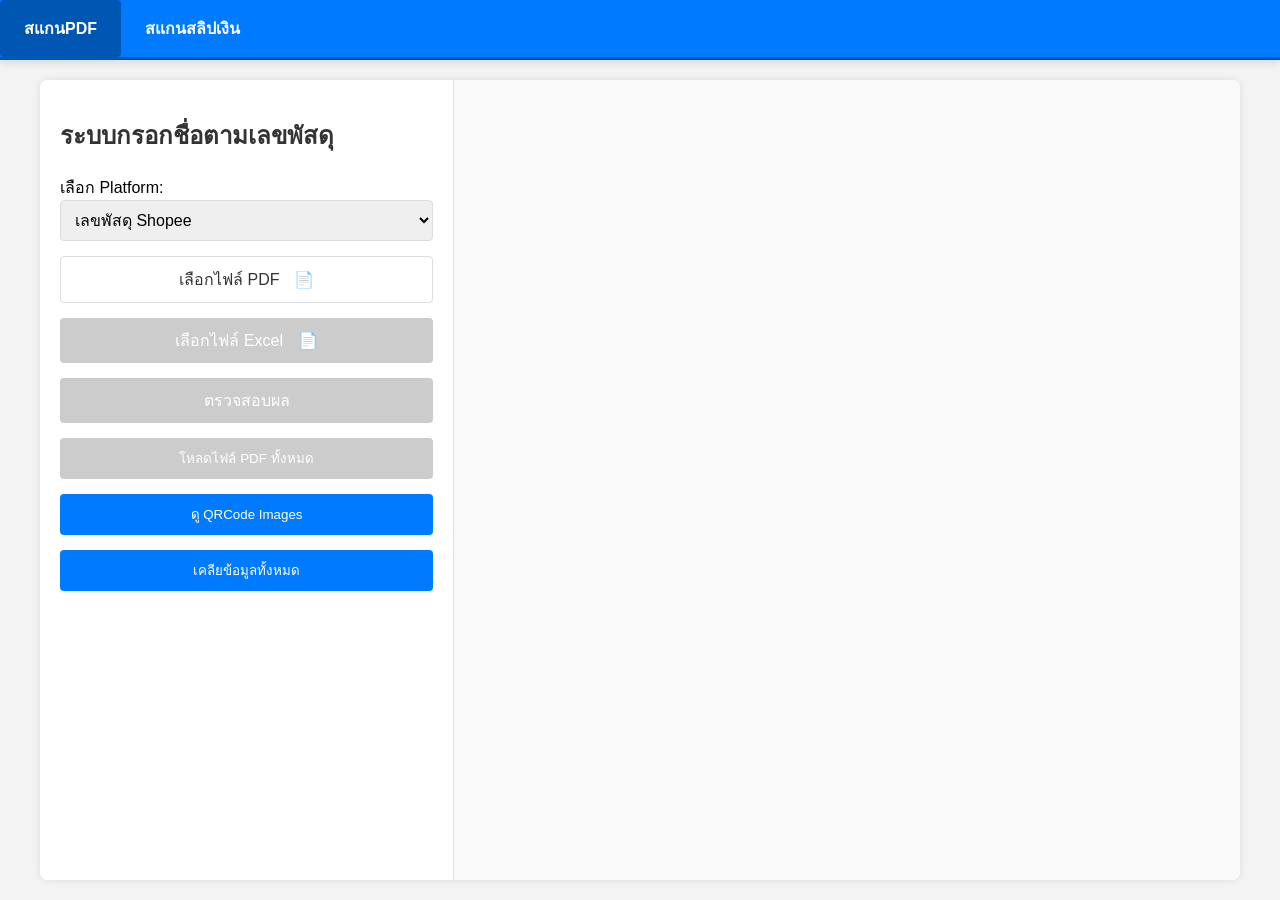
<file: index.html>
<!DOCTYPE html>
<html lang="en">

<head>
    <meta charset="UTF-8">
    <title>ระบบกรอกชื่อตามเลขพัสดุ</title>
    <meta name="viewport" content="width=device-width, initial-scale=1">
    <link rel="icon" href="./Logo.png" type="image/x-icon" />
    <link rel="stylesheet" href="index.css">
</head>

<body>
    <div class="navbar">
        <a href="#" class="active">สแกนPDF</a>
        <a href="./slipscan.html">สแกนสลิปเงิน</a>
    </div>
    <div class="container content">
        <div class="form-container">
            <h1>ระบบกรอกชื่อตามเลขพัสดุ</h1>
            <form action="#">
                <label for="crop-select">เลือก Platform:</label>
                <select id="crop-select">
                    <option value="shopee">เลขพัสดุ Shopee</option>
                    <option value="lazada">เลขพัสดุ Lazada</option>
                </select>

                <label for="pdf-file-input" class="custom-file-label" id="pdf-file-label">
                    เลือกไฟล์ PDF
                    <input type="file" class="custom-file-input" id="pdf-file-input" accept="application/pdf">
                </label>

                <label for="excel-file-input" class="custom-file-label disabled" id="excel-file-label">
                    เลือกไฟล์ Excel
                    <input type="file" class="custom-file-input" id="excel-file-input" accept=".xlsx, .xls" disabled>
                </label>

                <button type="button" id="check-result-button" disabled>ตรวจสอบผล</button>
            </form>
            <button type="button" class="toggle-button" id="download-pdf-button" disabled>โหลดไฟล์ PDF ทั้งหมด</button>
            <button type="button" class="toggle-button" id="toggle-all-button">ดู QRCode Images</button>
            <button type="button" class="toggle-button" id="clear-results-button">เคลียข้อมูลทั้งหมด</button>
        </div>
        <div class="result-container" id="result-container">

        </div>
    </div>
    <script src="./import/sweetalert2@11.js"></script>
    <script src="./import/xlsx.full.min.js"></script>
    <script src="./import/jspdf.umd.min.js"></script>
    <script src="./import/jszip.min.js"></script>
    <script src='./import/DecoderWorker.js'></script>
    <script src='./import/exif.js'></script>
    <script src='./import/BarcodeReader.js'></script>
    <script src="./import/pdf.min.js"></script>
    <script src="./qrcodelocation.js"></script>
    <script src="./index.js"></script>
</body>

</html>
</file>
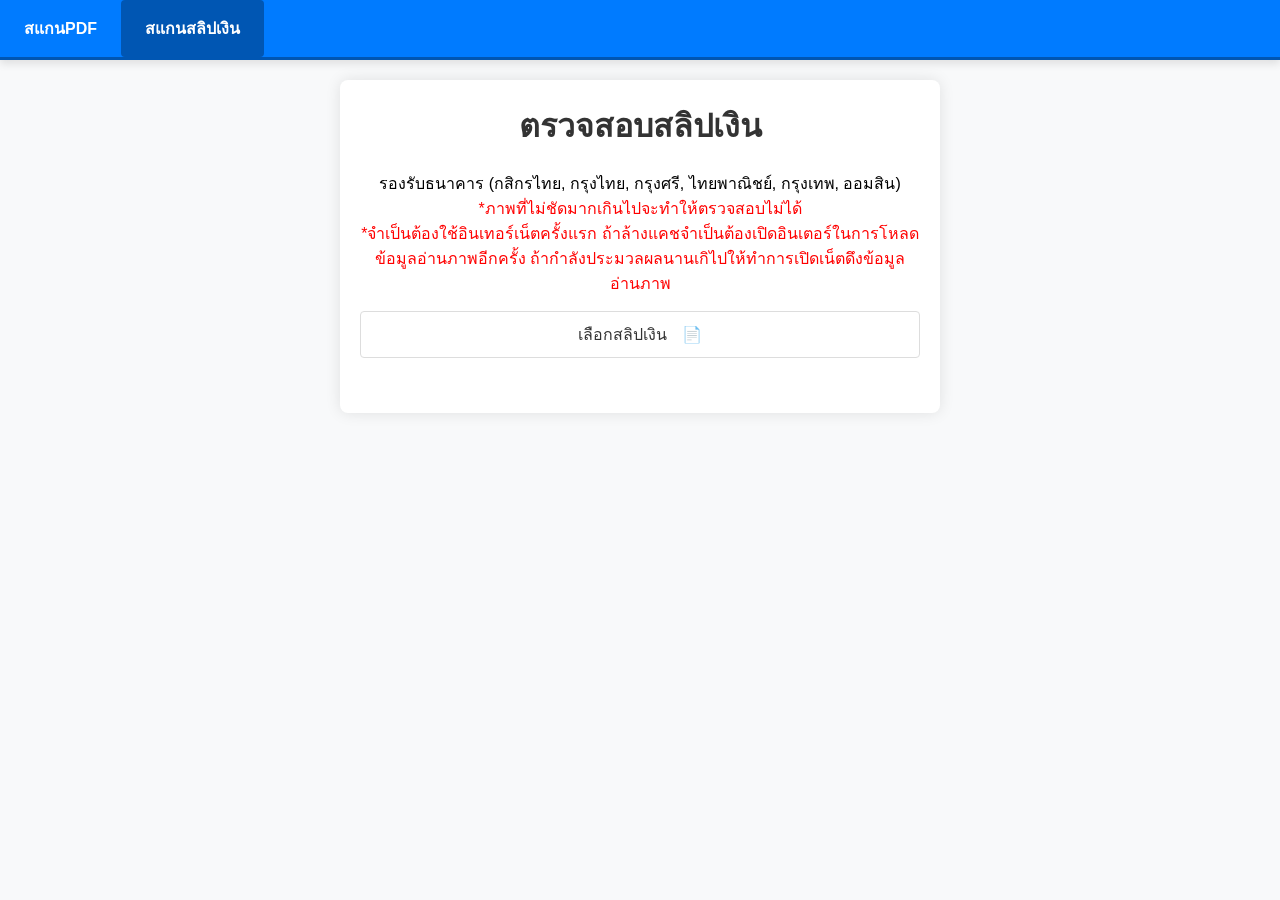
<file: slipscan.html>
<!DOCTYPE html>
<html lang="en">

<head>
    <meta charset="UTF-8">
    <title>ตรวจสอบสลิปเงิน</title>
    <meta name="viewport" content="width=device-width, initial-scale=1.0">
    <link rel="icon" href="./Logo.png" type="image/x-icon" />
    <link rel="stylesheet" href="slipscan.css">
    
</head>

<body>
    <div class="navbar">
        <a href="./index.html" >สแกนPDF</a>
        <a href="#" class="active">สแกนสลิปเงิน</a>
    </div>
    <div class="content">
        <div class="container">
            <h1>ตรวจสอบสลิปเงิน</h1>
            <p style="text-align: center;">รองรับธนาคาร (กสิกรไทย, กรุงไทย, กรุงศรี, ไทยพาณิชย์, กรุงเทพ, ออมสิน)</p>
            <p style="text-align: center; color: red;">*ภาพที่ไม่ชัดมากเกินไปจะทำให้ตรวจสอบไม่ได้</p>
            <p style="text-align: center; color: red;">*จำเป็นต้องใช้อินเทอร์เน็ตครั้งแรก ถ้าล้างแคชจำเป็นต้องเปิดอินเตอร์ในการโหลดข้อมูลอ่านภาพอีกครั้ง ถ้ากำลังประมวลผลนานเกิไปให้ทำการเปิดเน็ตดึงข้อมูลอ่านภาพ</p>
            <label for="slipUpload" class="custom-file-label" id="slip-file-label">
                เลือกสลิปเงิน
                <input type="file" class="custom-file-input" id="slipUpload" accept="image/*" multiple>
            </label>
            <!-- <p id="progress"></p> -->
            <ul id="amountList"></ul>
            <button id="exportExcel" style="display: none;">ส่งออก Excel</button>
            <div style="display: none;">
                <h2 id="totalimg" style="margin-top: 20px;">สลิป:</h2>
                <div id="upscaledImagesDiv"></div>
            </div>
        </div>
    </div>
    <script src="./import/sweetalert2@11.js"></script>
    <script src="./import/tesseract.min.js"></script>
    <script src="./import/xlsx.full.min.js"></script>
    <script src="./slipscan.js"></script>
</body>

</html>
</file>
<file: index.css>
body {
    font-family: Arial, sans-serif;
    background-color: #f4f4f4;
    margin: 0;
    padding: 0;
    display: flex;
    justify-content: center;
    align-items: center;
    height: 100vh;
    overflow: hidden;
    flex-direction: column;
}

.navbar {
    background-color: #007bff;
    border-bottom: 3px solid #0056b3;
    overflow: hidden;
    box-shadow: 0 4px 8px rgba(0, 0, 0, 0.1);
    position: sticky;
    top: 0;
    width: 100%;
    z-index: 1000;
    display: flex;
    /* justify-content: center; */
}

.navbar a {
    color: white;
    text-align: center;
    padding: 16px 24px;
    text-decoration: none;
    font-weight: bold;
    transition: background-color 0.3s, color 0.3s;
}

.navbar a:hover {
    background-color: #0056b3;
    color: #ffffff;
}

.navbar a.active {
    background-color: #0056b3;
    color: white;
    border-radius: 4px;
}
.content {
    margin: 20px;
}

.container {
    background-color: #fff;
    border-radius: 8px;
    box-shadow: 0 0 10px rgba(0, 0, 0, 0.1);
    display: flex;
    overflow: hidden;
    max-width: 1200px;
    width: 100%;
    height: 100%;
    flex: 1;
}

.form-container {
    padding: 20px;
    flex: 1;
    overflow-y: auto; 
    background-color: #fff;
}

.form-container h1 {
    margin-bottom: 20px;
    font-size: 24px;
    color: #333;
}

.form-container form {
    display: flex;
    flex-direction: column;
}

.form-container form .custom-file-input,
.form-container form select,
.form-container form button {
    margin-bottom: 15px;
    padding: 10px;
    font-size: 16px;
    border: 1px solid #ddd;
    border-radius: 4px;
    width: 100%;
    box-sizing: border-box;
}

.form-container form button {
    background-color: #007bff;
    color: #fff;
    border: none;
    cursor: pointer;
}

.form-container form button:disabled {
    background-color: #cccccc;
    cursor: not-allowed;
}

.custom-file-label {
    display: inline-block;
    margin-bottom: 15px;
    padding: 10px 20px;
    font-size: 16px;
    color: #333; 
    background-color: #fff; 
    border: 1px solid #ddd; 
    border-radius: 4px;
    cursor: pointer;
    text-align: center;
    transition: background-color 0.3s ease, border-color 0.3s ease; 
}

.custom-file-label:hover {
    background-color: #f0f0f0; 
    border-color: #bbb; 
}

.custom-file-input {
    display: none; 
}
.custom-file-label.disabled {
    background-color: #cccccc; 
    color: #fff;
    border: none;
    cursor: not-allowed; 
}

.custom-file-label::after {
    content: "📄"; 
    margin-left: 10px; 
}

.result-container {
    flex: 2;
    background-color: #f9f9f9;
    padding: 20px;
    border-left: 1px solid #ddd;
    display: flex;
    flex-direction: column;
    align-items: center;
    justify-content: flex-start;
    overflow-y: auto; 
    height: calc(100vh - 100px); 
}
.result-entry {
    width: 100%;
    background-color: #fff;
    border: 1px solid #ddd;
    border-radius: 4px;
    margin-bottom: 15px;
    padding: 10px;
}

.result-entry h2 {
    margin: 0 0 10px 0;
    font-size: 18px;
    color: #333;
}

.result-entry img {
    max-width: 100%;
    border: 1px solid #ddd;
    border-radius: 4px;
    margin-bottom: 10px;
    display: none;
    /* Hide cropped images by default */
}

.toggle-button {
    background-color: #007bff;
    color: #fff;
    border: none;
    width: 100%;
    border-radius: 4px;
    padding: 10px 20px;
    cursor: pointer;
    margin-bottom: 15px;
}

.toggle-button:disabled {
    background-color: #cccccc;
    cursor: not-allowed;
}

.result-text {
    white-space: pre-wrap;
    word-wrap: break-word;
    padding: 10px;
    border: 1px solid #ddd;
    border-radius: 4px;
    background-color: #f4f4f4;
    max-width: 100%;
}
</file>
<file: slipscan.css>
* {
    margin: 0;
    padding: 0;
    box-sizing: border-box;
}

body {
    font-family: 'Arial', sans-serif;
    background-color: #f8f9fa;
    margin: 0;
}

.navbar {
    background-color: #007bff;
    border-bottom: 3px solid #0056b3;
    overflow: hidden;
    box-shadow: 0 4px 8px rgba(0, 0, 0, 0.1);
    position: sticky;
    top: 0;
    width: 100%;
    z-index: 1000;
    display: flex;
    /* justify-content: center; */
}

.navbar a {
    color: white;
    text-align: center;
    padding: 16px 24px;
    text-decoration: none;
    font-weight: bold;
    transition: background-color 0.3s, color 0.3s;
}

.navbar a:hover {
    background-color: #0056b3;
    color: #ffffff;
}

.navbar a.active {
    background-color: #0056b3;
    color: white;
    border-radius: 4px;
}

.content {
    display: block; /* Change this to block */
    margin: 20px auto; /* Center the content */
    max-width: 600px; /* Set a maximum width for content */
}

.container {
    background-color: #fff;
    padding: 20px;
    border-radius: 8px;
    box-shadow: 0 0 15px rgba(0, 0, 0, 0.1);
    width: 100%; /* Use full width of the container */
    margin-bottom: 20px;
}
h1,
h2 {
    color: #333;
    text-align: center;
    margin-bottom: 20px;
}

.custom-file-label {
    display: inline-block;
    margin-top: 15px;
    margin-bottom: 15px;
    padding: 10px 20px;
    font-size: 16px;
    color: #333; 
    width: 100%;
    background-color: #fff; 
    border: 1px solid #ddd; 
    border-radius: 4px;
    cursor: pointer;
    text-align: center;
    transition: background-color 0.3s ease, border-color 0.3s ease; 
}

.custom-file-label:hover {
    background-color: #f0f0f0; 
    border-color: #bbb; 
}

.custom-file-input {
    display: none; 
}
.custom-file-label.disabled {
    background-color: #cccccc; 
    color: #fff;
    border: none;
    cursor: not-allowed; 
}

.custom-file-label::after {
    content: "📄"; 
    margin-left: 10px; 
}

button {
    display: block;
    width: 100%;
    padding: 12px;
    background-color: #28a745;
    color: white;
    border: none;
    border-radius: 4px;
    cursor: pointer;
    font-size: 16px;
    margin-top: 10px;
    transition: background-color 0.3s ease;
}

button:hover {
    background-color: #218838;
}

#progress {
    text-align: center;
    font-weight: bold;
    margin-top: 10px;
    color: #555;
}

#amountList {
    list-style-type: none;
    padding: 0;
    text-align: left;
    max-height: 200px;
    overflow-y: auto;
    margin-top: 20px;
}

#amountList li {
    padding: 8px;
    border-bottom: 1px solid #ddd;
}

#upscaledImagesDiv {
    display: flex;
    flex-wrap: wrap;
    justify-content: center;
    max-height: 400px;
    overflow-y: auto;
}

#upscaledImagesDiv img {
    margin: 10px;
    max-width: 150px;
    max-height: 150px;
    border: 1px solid #ccc;
    box-shadow: 0 0 5px rgba(0, 0, 0, 0.1);
    border-radius: 4px;
    transition: transform 0.3s ease;
}

#upscaledImagesDiv img:hover {
    transform: scale(1.05);
}

#exportExcel {
    background-color: #007bff;
    margin-top: 20px;
    transition: background-color 0.3s ease;
}

#exportExcel:hover {
    background-color: #0056b3;
}

/* Responsive Design */
@media (max-width: 768px) {
    .content {
        flex-direction: column;
        align-items: center;
    }

    .container {
        width: 90%;
    }
}
</file>
